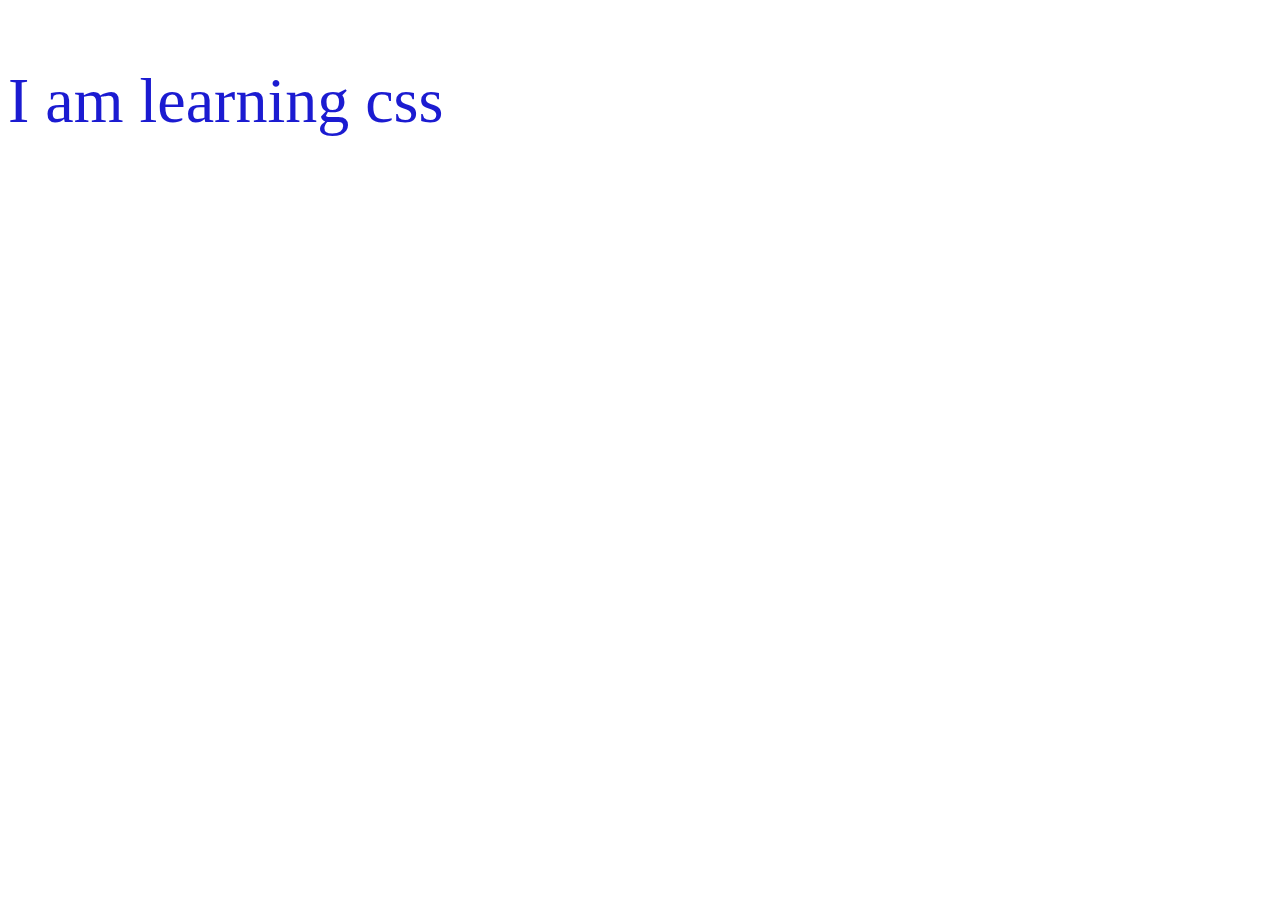
<file: CSS Practice/index.html>
<!DOCTYPE html>
<html lang="en">
<head>
    <meta charset="UTF-8">
    <meta http-equiv="X-UA-Compatible" content="IE=edge">
    <meta name="viewport" content="width=p, initial-scale=1.0">
    <title>Document</title>
    <link rel="stylesheet" href="./css/style.css">
</head>
<body>
    
    <p>I am learning css</p>
</body>
</html>
</file>
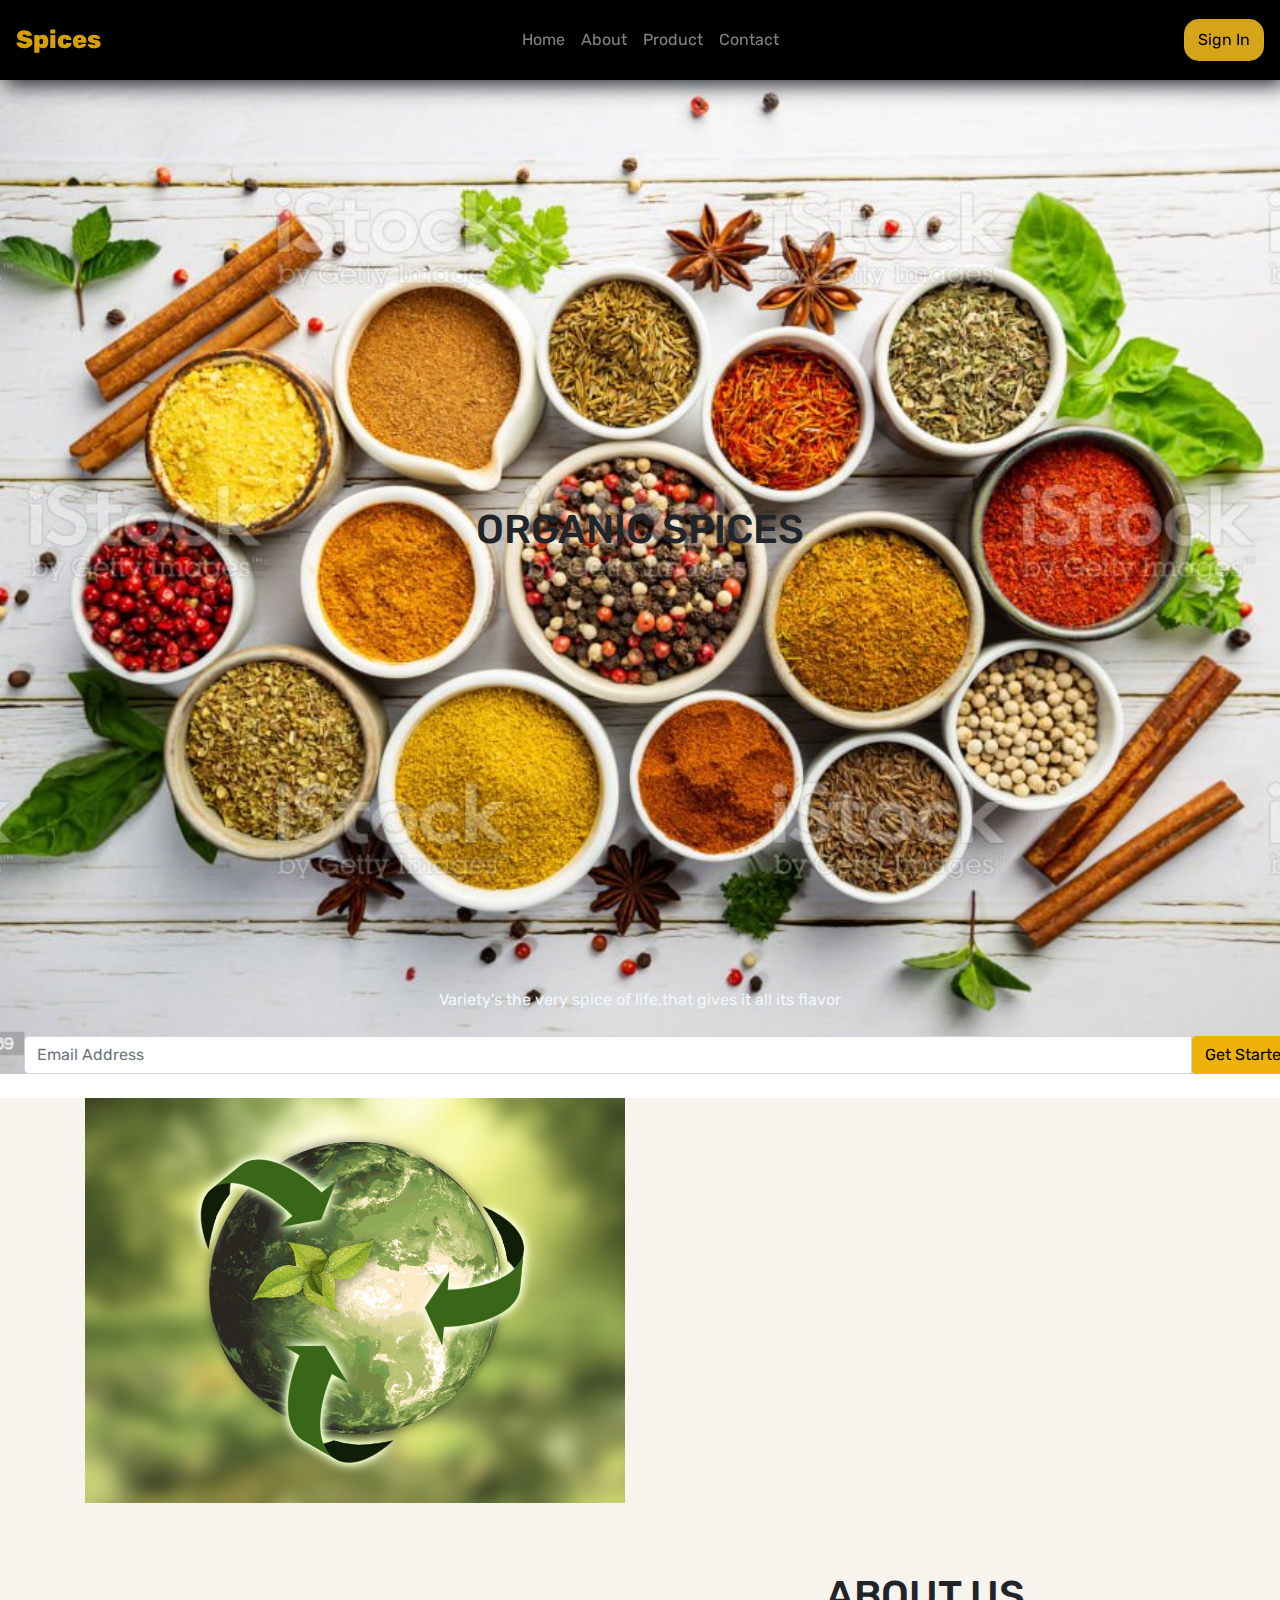
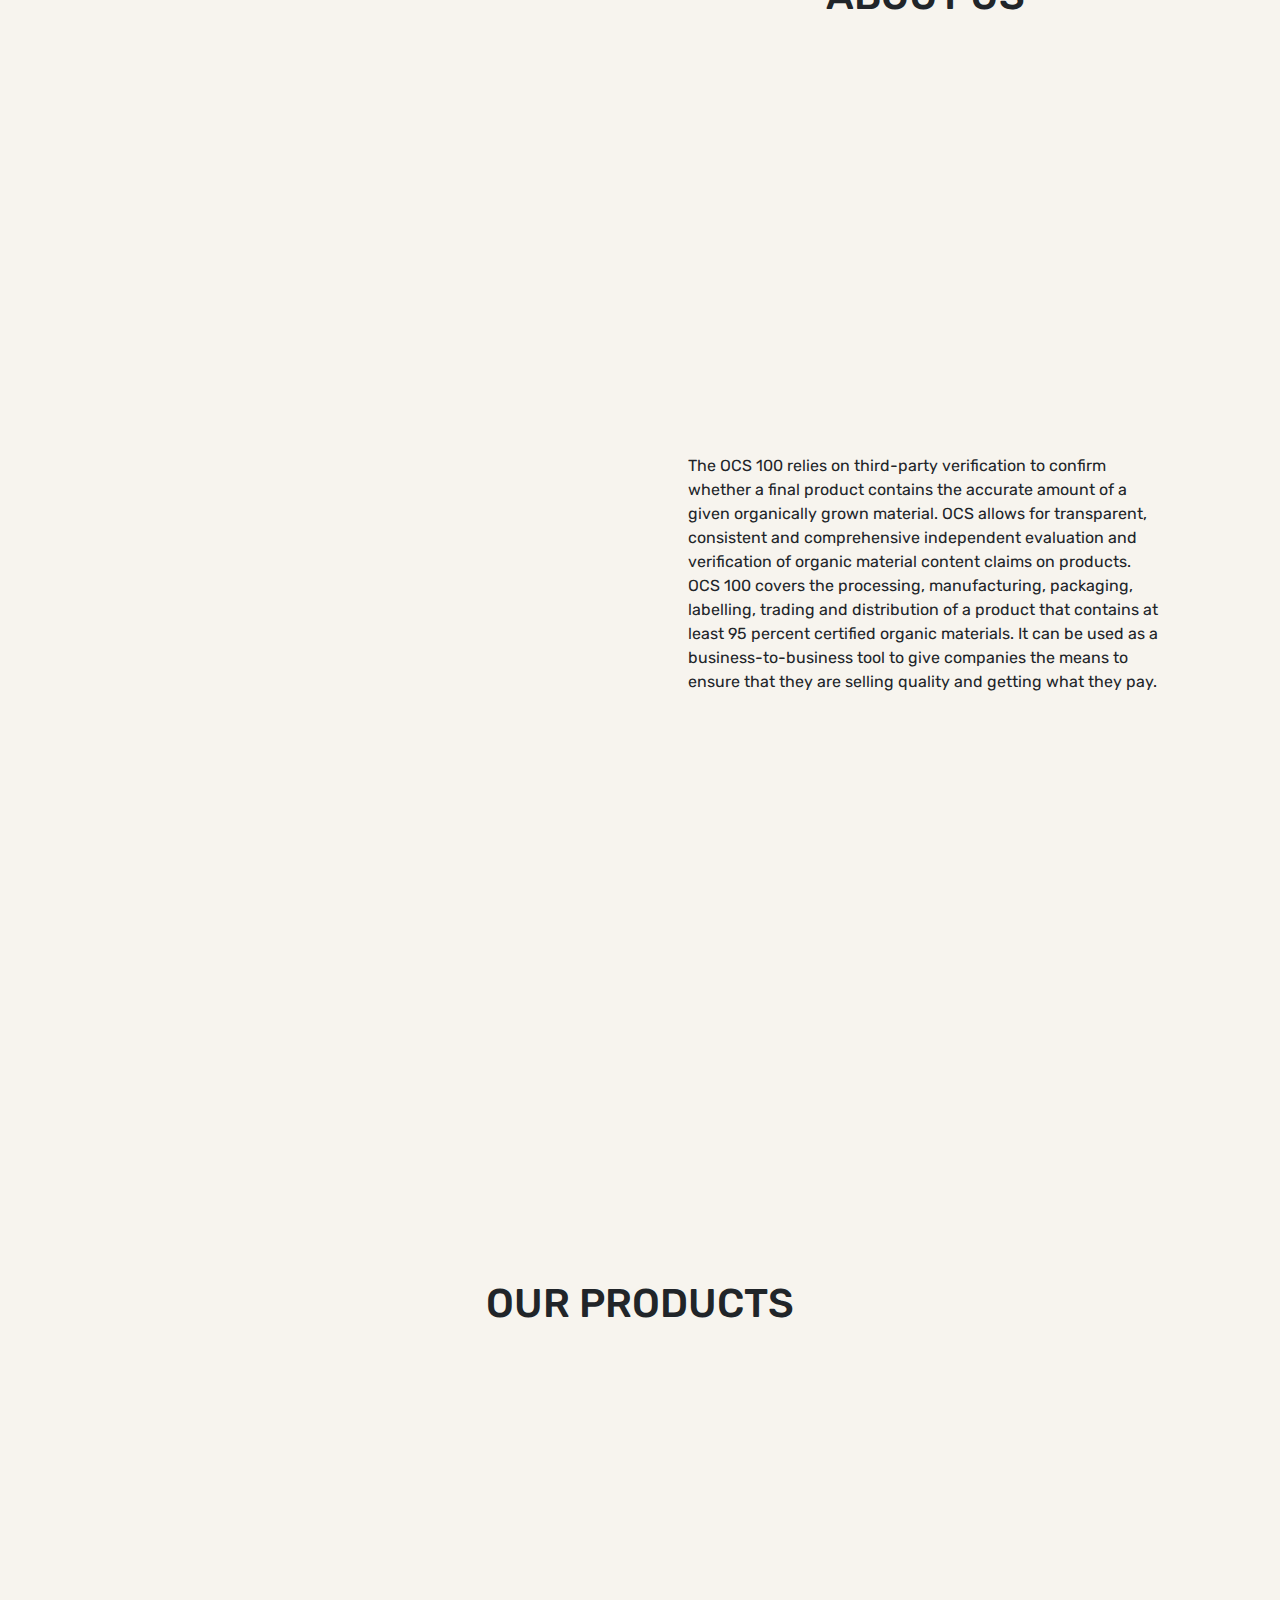
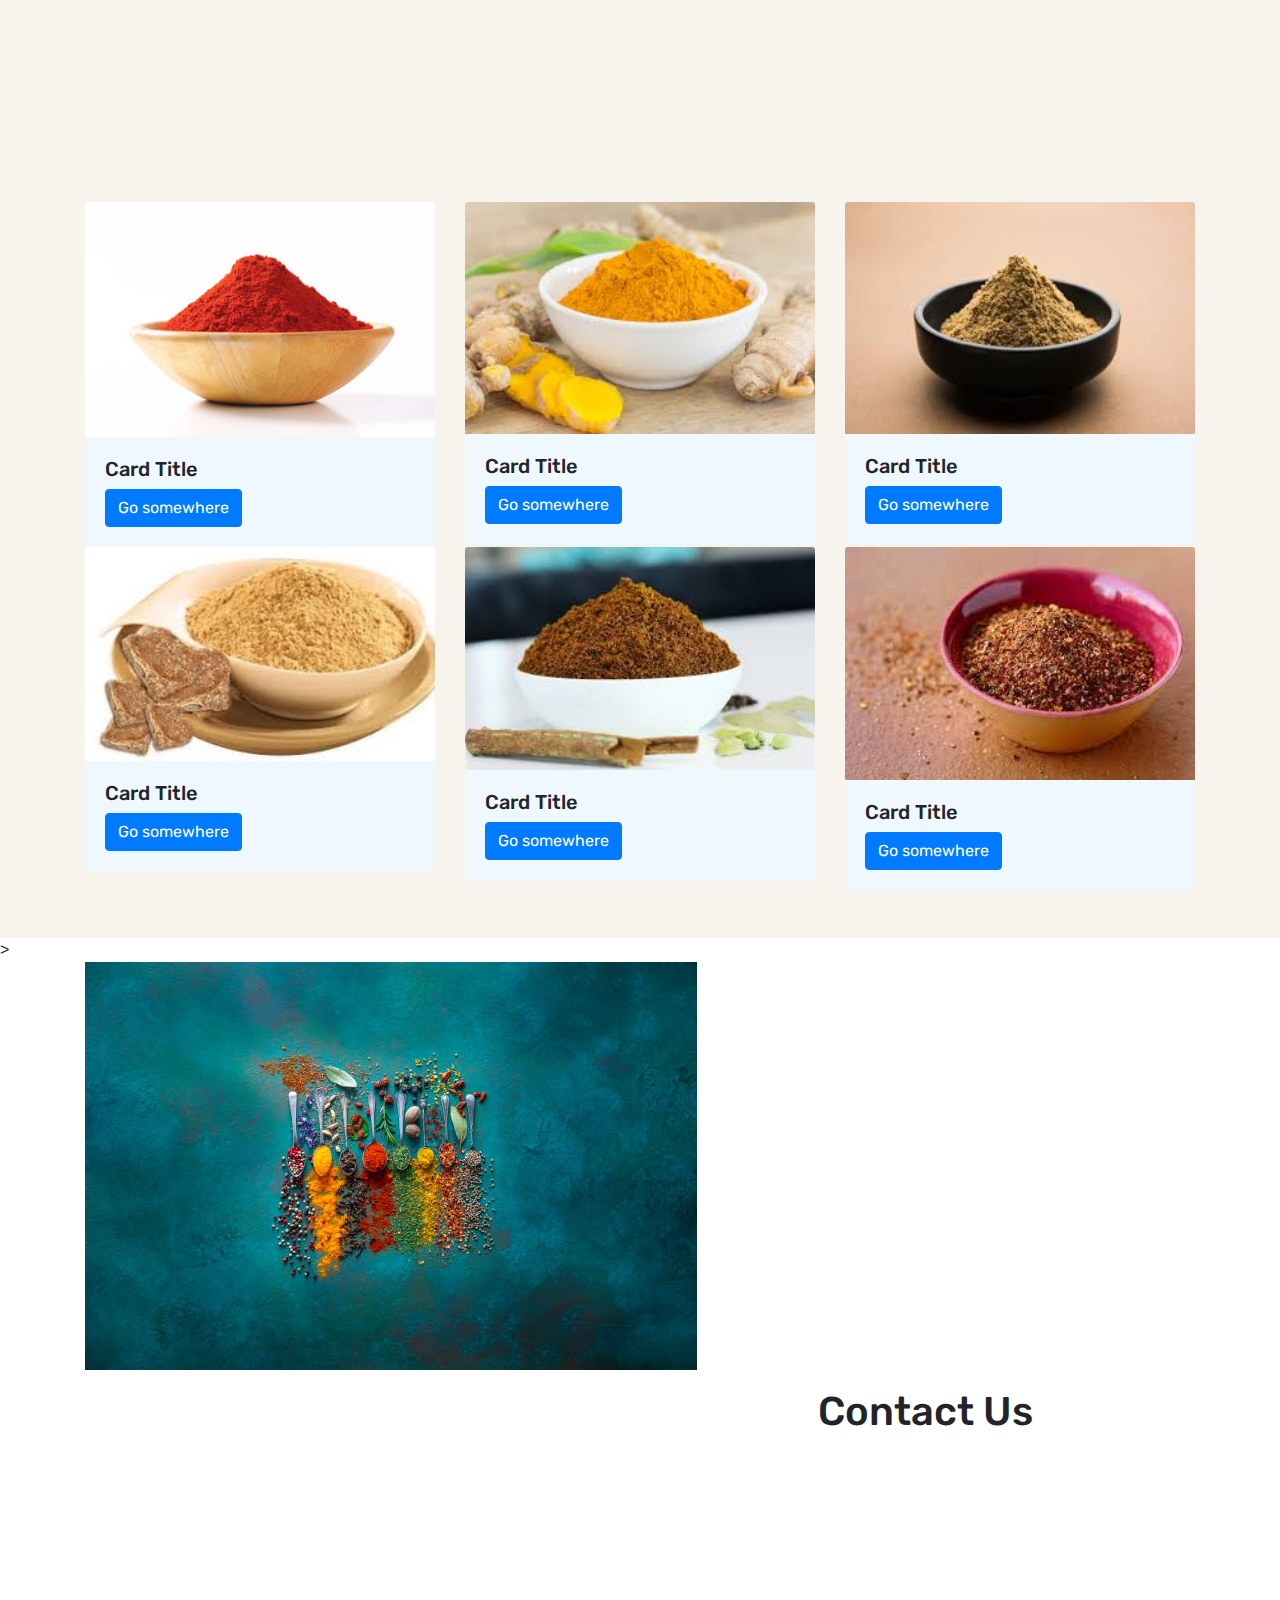
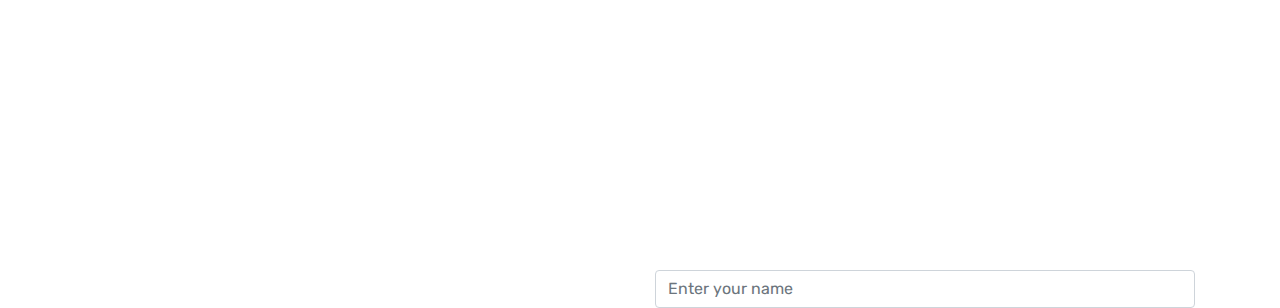
<file: responsive website/index.html>
<!DOCTYPE html>
<html lang="en">
<head>
    <meta charset="UTF-8">
    <meta http-equiv="X-UA-Compatible" content="IE=edge">
    <meta name="viewport" content="width=device-width, initial-scale=1.0">
    <title>Spices</title>
    <link rel="stylesheet" href="./style.css">
    <link rel="stylesheet" href="https://cdn.jsdelivr.net/npm/bootstrap@4.0.0/dist/css/bootstrap.min.css" integrity="sha384-Gn5384xqQ1aoWXA+058RXPxPg6fy4IWvTNh0E263XmFcJlSAwiGgFAW/dAiS6JXm" crossorigin="anonymous">
</head>
<body>
  <nav class="navbar navbar-expand-lg navbar-dark navbar-dark" id="navbar">
  <a class="navbar-brand" href="#">Spices</a>
  <button class="navbar-toggler" type="button" 
  data-toggle="collapse" 
  data-target="#navbarSupportedContent" 
  aria-expanded="false">
    <span class="navbar-toggler-icon"></span>
  </button>
  <div class="collapse navbar-collapse" 
  id="navbarSupportedContent">
    <ul class="navbar-nav mx-auto">
      <li class="nav-item">
        <a class="nav-link" href="#Home">Home</a>
      </li>
      <li class="nac-item">
        <a class="nav-link" href="#About">About</a>
      </li>
      <li class="nac-item">
        <a class="nav-link" href="#">Product</a>
      </li>
      <li class="nac-item">
        <a class="nav-link" href="#">Contact</a>
      </li>
      </ul>
      <button class="btn p-2 my-lg-0 my-2">Sign In</button>
  </div>
</nav>

<!----Home----->

<section id="Home" ---->
    <h1 class="text-center">ORGANIC SPICES</h1>
    <p>
        Variety's the very spice of life,that gives it all its flavor
    </p>
    <div class ="input-group m-4">
        <input type="text"class="form-control"placeholder="Email Address">
        <button class="btn signin">Get Started</button>
    
    </div>
  </section>



<!-----About----->
  <section id="About">
  <div class="container">
    <div class="row">
      <div class="col-lg-6 col-md-6 col-12">
        <img src="./About1.png" class="img-fluid">
        </div>
        <div class="col-lg-6 col-md-6 col-12 p-lg-5 p-2">
        <h1>ABOUT US</h1>
        <p>The OCS 100 relies on third-party verification to confirm whether a final product contains the accurate amount of a given organically grown material. OCS allows for transparent, consistent and comprehensive independent evaluation and verification of organic material content claims on products. OCS 100 covers the processing, manufacturing, packaging, labelling, trading and distribution of a product that contains at least 95 percent certified organic materials. It can be used as a business-to-business tool to give companies the means to ensure that they are selling quality and getting what they pay.
        </p>
      </div>
    </div>
  </div>
</section>


<!-----Product----->
<section id="Product">
<div class="container m-5">
<h1 class ="text-center my-5">OUR PRODUCTS</h1>
<div class="row">
  <div class="col-lg-4 col-md-4 col-12">
    <div class="card">
      <img src="./imag1.png" class="card-img-top">
      <div class="card-body">
        <h5 class="card -title">Card Title</h5>
        <a href="#" class="btn btn-primary">Go somewhere</a>
      </div>
    </div>
  </div>
  <div class="col-lg-4 col-md-4 col-12">
    <div class="card">
      <img src="./prd2.png" class="card-img-top">
      <div class="card-body">
        <h5 class="card -title">Card Title</h5>
        <a href="#" class="btn btn-primary">Go somewhere</a>
      </div>
    </div>
  </div>
  <div class="col-lg-4 col-md-4 col-12">
    <div class="card">
      <img src="./prd3.png" class="card-img-top">
      <div class="card-body">
        <h5 class="card -title">Card Title</h5>
        <a href="#" class="btn btn-primary">Go somewhere</a>
      </div>
    </div>
  </div>
  <div class="col-lg-4 col-md-4 col-12">
    <div class="card">
      <img src="./prd4.png" class="card-img-top">
      <div class="card-body">
        <h5 class="card -title">Card Title</h5>
        <a href="#" class="btn btn-primary">Go somewhere</a>
      </div>
    </div>
  </div>
  <div class="col-lg-4 col-md-4 col-12">
    <div class="card">
      <img src="./prd5.png" class="card-img-top">
      <div class="card-body">
        <h5 class="card -title">Card Title</h5>
        <a href="#" class="btn btn-primary">Go somewhere</a>
      </div>
    </div>
  </div>
  <div class="col-lg-4 col-md-4 col-12">
    <div class="card">
      <img src="./prd6.png" class="card-img-top">
      <div class="card-body">
        <h5 class="card -title">Card Title</h5>
        <a href="#" class="btn btn-primary">Go somewhere</a>
      </div>
    </div>
  </div>
</section>
<!--Contact-->>
<section id="Contact">
  <div class="container">
    <div class="row">
      <div class="col-lg-6 col-md-6 col-12">
        <img src="./img3.png">
        </div>
        <div class="col-lg-6 col-md-6 col-12">
        <h1>Contact Us</h1>
        <form>
          <input type="text"class="form-control" placeholder="Enter your name">
        </form>
    </div>
  </div>
</section>













<script src="https://code.jquery.com/jquery-3.2.1.slim.min.js" integrity="sha384-KJ3o2DKtIkvYIK3UENzmM7KCkRr/rE9/Qpg6aAZGJwFDMVNA/GpGFF93hXpG5KkN" crossorigin="anonymous"></script>
<script src="https://cdn.jsdelivr.net/npm/popper.js@1.12.9/dist/umd/popper.min.js" integrity="sha384-ApNbgh9B+Y1QKtv3Rn7W3mgPxhU9K/ScQsAP7hUibX39j7fakFPskvXusvfa0b4Q" crossorigin="anonymous"></script>
<script src="https://cdn.jsdelivr.net/npm/bootstrap@4.0.0/dist/js/bootstrap.min.js" integrity="sha384-JZR6Spejh4U02d8jOt6vLEHfe/JQGiRRSQQxSfFWpi1MquVdAyjUar5+76PVCmYl" crossorigin="anonymous"></script>
</body>
</html>
</file>
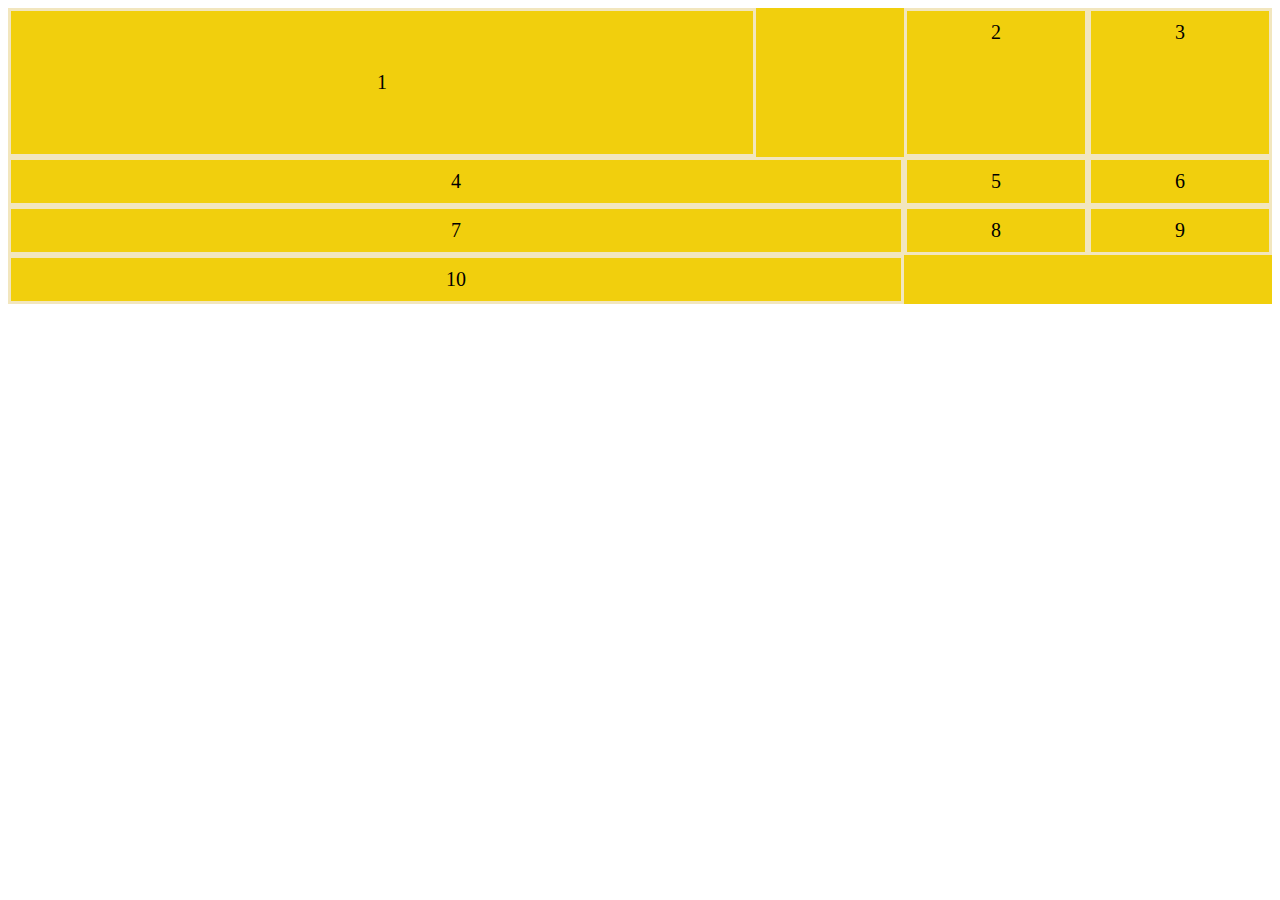
<file: Task1/index.html>
<!DOCTYPE html>
<html lang="en">
<head>
    <meta charset="UTF-8">
    <meta http-equiv="X-UA-Compatible" content="IE=edge">
    <meta name="viewport" content="width=device-width, initial-scale=1.0">
    <title>Document</title>
    <link rel="stylesheet" href="./style.css">

</head>

<body>

<div class="the-grid">

  <div class="grid-item-1">1</div>
  <div class="grid-item-2">2</div>

  <div class="grid-item-3">3</div>  

  <div class="grid-item-4">4</div>

  <div class="grid-item-5">5</div>

  <div class="grid-item-6">6</div>  

  <div class="grid-item-7">7</div> 

  <div class="grid-item-8">8</div> 

  <div class="grid-item-9">9</div> 

  <div class="grid-item-10">10</div> 

</div>

</body>

</html>
</file>
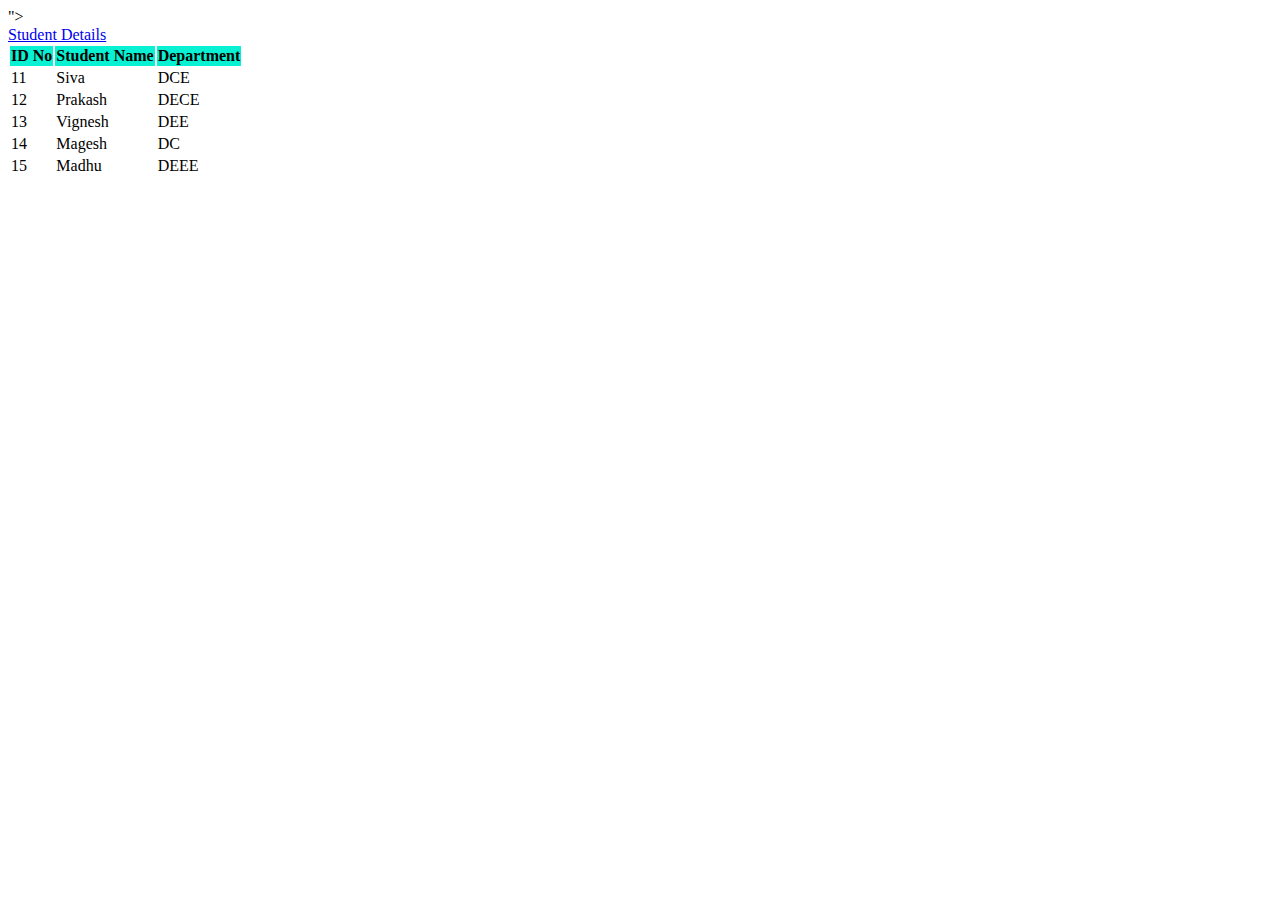
<file: index1.html>
<html>
        <head>
            <title>Table Example</title>
            <link rel="stylesheet"href="https://cdn.jsdelivr.net/npm/bootstrap@4.6.2/dist/css/bootstrap.min.css" integrity="sha384-xOolHFLEh07PJGoPkLv1IbcEPTNtaed2xpHsD9ESMhqIYd0nLMwNLD69Npy4HI+N" crossorigin="anonymous">">
        <style>
            .xyz {
                background-color: rgb(7, 241, 210);
            }
        </style>
        </head>
        <body>
            <nav class="navbar navbar-dark bg-dark">
                <a href="http://">Student Details</a>
            </nav>
            <div class ="container mt-5">
                <div class="row">
                <div class ="col mt-5">
                    <table class="table">
                        <thead class="xyz" text="white">
                            <th>ID No</th>
                            <th>Student Name</th>
                            <th>Department</th>
                        </thead>
                        <tbody>
                            <tr>
                                <td>11</td>
                                <td>Siva</td>
                                <td>DCE</td>
                            </tr>
                            <tr>
                                <td>12</td>
                                <td>Prakash</td>
                                <td>DECE</td>
                            </tr>
                            <tr>
                                <td>13</td>
                                <td>Vignesh</td>
                                <td>DEE</td>
                            </tr>
                            <tr>
                                <td>14</td>
                                <td>Magesh</td>
                                <td>DC</td>
                            </tr>
                            <tr>
                                <td>15</td>
                                <td>Madhu</td>
                                <td>DEEE</td>
                            </tr>
                        </tbody>
                    </table>
                </div>
                </div>
            </div>
        </body>
    </html>
</file>
<file: CSS Practice/css/style.css>
p{
    color:rgb(27, 27, 209);
    font-size: 64px;

}
</file>
<file: responsive website/style.css>
@import url('https://fonts.googleapis.com/css2?family=Rubik:wght@600&display=swap');
*{
    margin: 0;
    padding: 0;
    box-sizing: border-box;
    font-family: 'Rubik', sans-serif;
}
#navbar{
    position: sticky;
    top: 0;
    left: 0;
    z-index: 100;
    padding: 1rem 1rem;
    box-shadow: 5px 5px 20px ;
    background:black;

}
.navbar .navbar-brand{
    font-size: 25px;
    font-weight:800;
    color: rgb(214, 159, 7) !important;

    }
    #navbarSupportedContent a:hover{
        color: #eeb108;
        border-bottom:2px rgb(214, 164, 25);
    }
    #navbarSupportedContent button{
        background: rgb(214, 164, 25);
        width: 5rem;
        border-radius: 15px;
    }

    section h1{
        width: 100%;
        min-height:100vh;
        display: flex;
        justify-content: center;
        align-items: center;
        font: size 111px;;
    }


    /****Home*****/

    #Home{
        background: url(bg.jffi);
        background-size: cover;
        background-position: center;
        align-items: center;
        justify-content: baseline;
    
    }
    #Home p{
        font-size: 16px;
        color: aliceblue;
        display: flex;
        justify-content: center;
        align-items: center;

    }
    #Home.input-group{
        width: 40%;
        height: 45px;
        font-size: 111px;
        justify-content:center;
        display: flex;
    }
    .signin{
        background:  #eeb108 !important;
        color:black;
        display:flex;
        display: center;
        justify-content: center;
    
    }
    /*****About*****/
#About{
    background-color: #f7f4ee;
}
#About h1{
    font-weight:800px ;

    
}
    
#Product{
    background-color:#f7f4ee;
display: flex;
justify-content: center;
}

.card{
    background-color: aliceblue !important;
    border: none !important;x`
}
</file>
<file: Task1/style.css>
.the-grid {

  display: grid;

  grid-template-columns: auto auto auto;

  background-color: #f1cf0d;
  text-align: center;

}

.grid-item-1 {

  border: 3px solid rgba(243, 235, 235, 0.8);

  padding: 60px;

  font-size: 20px;

  text-align: center;
  width: 622px;
  height: auto;


}
.grid-item-2{


  border: 3px solid rgba(243, 235, 235, 0.8);
  padding: 10px;

  font-size: 20px;

  text-align: center;

}
.grid-item-3{


  border: 3px solid rgba(243, 235, 235, 0.8);
  padding: 10px;

  font-size: 20px;

  text-align: center;

}
.grid-item-4{

  border: 3px solid rgba(243, 235, 235, 0.8);
  padding: 10px;

  font-size: 20px;

  text-align: center;

}
.grid-item-5{

 
  border: 3px solid rgba(243, 235, 235, 0.8);
  padding: 10px;

  font-size: 20px;

  text-align: center;

}
.grid-item-6{

  border: 3px solid rgba(243, 235, 235, 0.8);
  padding: 10px;

  font-size: 20px;

  text-align: center;

}
.grid-item-7{


  border: 3px solid rgba(243, 235, 235, 0.8);
  padding: 10px;

  font-size: 20px;

  text-align: center;

}
.grid-item-8{

 
  border: 3px solid rgba(243, 235, 235, 0.8);
  padding: 10px;

  font-size: 20px;

  text-align: center;

}
.grid-item-9{


  border: 3px solid rgba(243, 235, 235, 0.8);
  padding: 10px;

  font-size: 20px;

  text-align: center;

}
.grid-item-10{

  border: 3px solid rgba(243, 235, 235, 0.8);
  padding: 10px;

  font-size: 20px;

  text-align: center;

}
</file>
